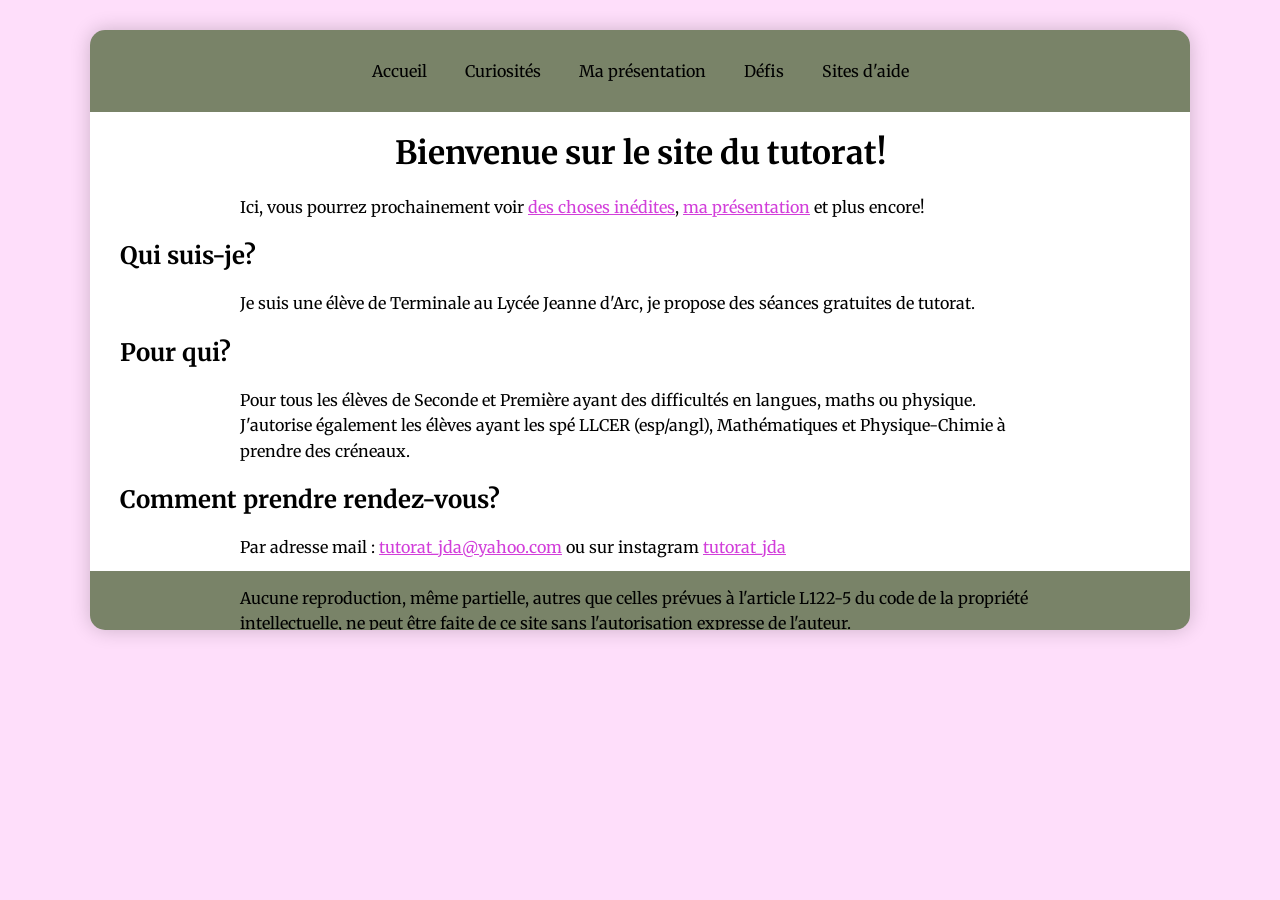
<file: index.html>
<!DOCTYPE html>
<html lang="fr">
<head>
  <meta charset="UTF-8">
  <title>Tutorat Jeanne d'Arc</title>
</head>
<div class="page">
<body>
    <nav> 
        <a href=index.html> Accueil </a>
        <a href=curiosites.html> Curiosités</a>
        <a href=presentation.html> Ma présentation </a>
        <a href=defis.html> Défis</a>
        <a href=sites.html> Sites d'aide</a>
    </nav>
    <link rel="preconnect" href="https://fonts.googleapis.com">
<link rel="preconnect" href="https://fonts.gstatic.com" crossorigin>
<link href="https://fonts.googleapis.com/css2?family=Merriweather:ital,opsz,wght@0,18..144,300..900;1,18..144,300..900&display=swap" rel="stylesheet">
    <link rel="stylesheet" href="style.css">
  <h1>Bienvenue sur le site du tutorat!</h1>
  <p>Ici, vous pourrez prochainement voir <a href=curiosites.html>des choses inédites</a>, <a href=presentation.html>ma présentation</a> et plus encore!</p>
  <h2>Qui suis-je?</h2>
  <p> Je suis une élève de Terminale au Lycée Jeanne d'Arc, je propose des séances gratuites de tutorat.</p>
  <h2>Pour qui?</h2>
  <p>Pour tous les élèves de Seconde et Première ayant des difficultés en langues, maths ou physique. J'autorise également les élèves ayant les spé LLCER (esp/angl), Mathématiques et Physique-Chimie à prendre des créneaux.</p>
  <h2>Comment prendre rendez-vous? </h2>
  <p>Par adresse mail : <a href="mailto:tutorat_jda@yahoo.com">tutorat_jda@yahoo.com</a> ou sur instagram <a href=https://www.instagram.com/tutorat_jda/?utm_source=ig_web_button_share_sheet>tutorat_jda</a></p>
</body>
<footer>
    <p> Aucune reproduction, même partielle, autres que celles prévues à l'article L122-5 du code de la propriété intellectuelle, ne peut être faite de ce site sans l'autorisation expresse de l'auteur.</p>
</footer>
</div>
</html>
</file>
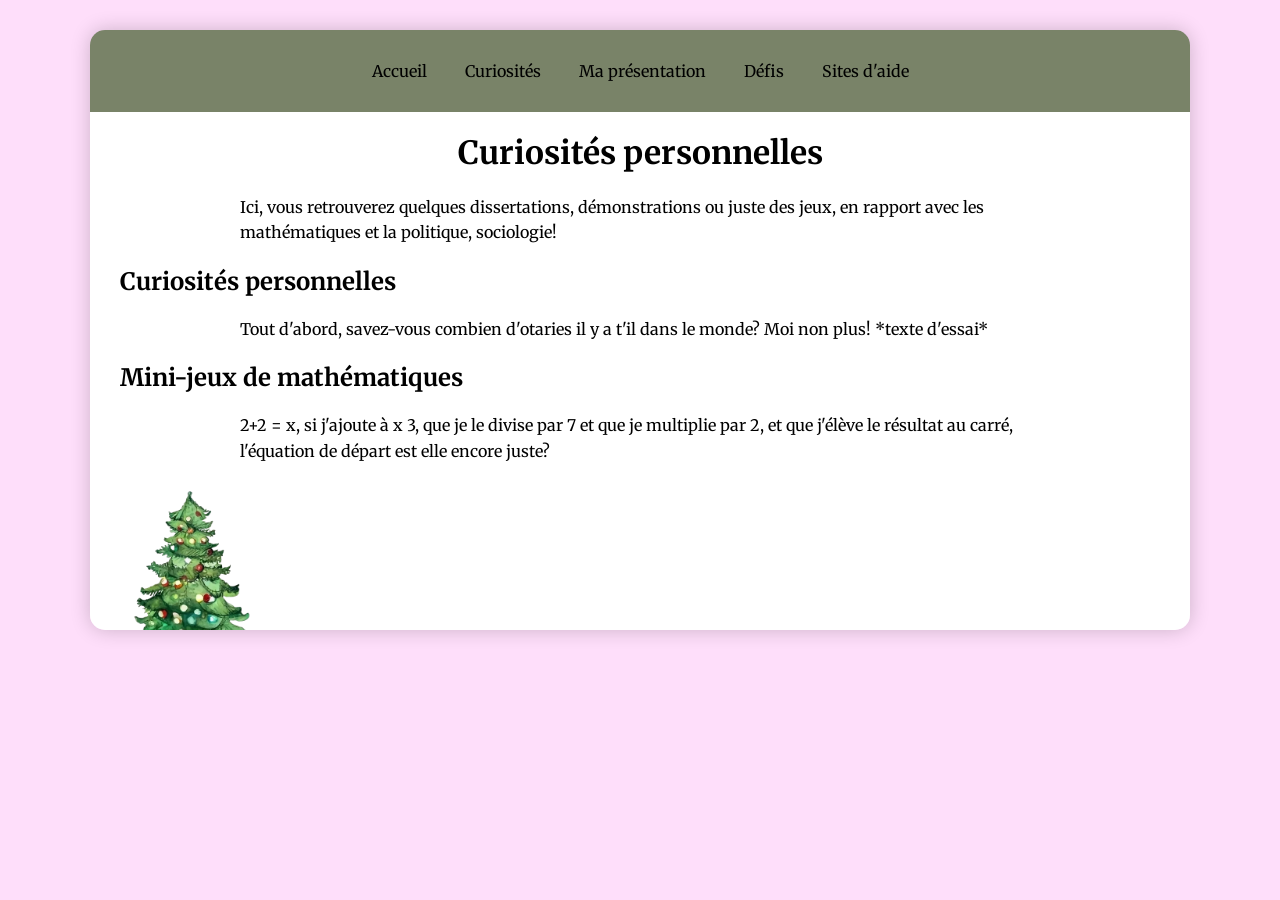
<file: curiosites.html>
<!DOCTYPE html>
<html lang="fr">
    <head>
        <meta charset="UTF-8">
        <title>Tutorat Jeanne d'Arc</title>
    </head>
    <div class="page">
    <body>
         <nav> 
        <a href=index.html> Accueil </a>
        <a href=curiosites.html> Curiosités</a>
        <a href=presentation.html> Ma présentation </a>
        <a href=defis.html> Défis</a>
        <a href=sites.html> Sites d'aide</a>
    </nav>
        <link rel="preconnect" href="https://fonts.googleapis.com">
<link rel="preconnect" href="https://fonts.gstatic.com" crossorigin>
<link href="https://fonts.googleapis.com/css2?family=Merriweather:ital,opsz,wght@0,18..144,300..900;1,18..144,300..900&display=swap" rel="stylesheet">
    <link rel="stylesheet" href="style.css">
        <h1> Curiosités personnelles</h1>
        <p> Ici, vous retrouverez quelques dissertations, démonstrations ou juste des jeux, en rapport avec les mathématiques et la politique, sociologie!</p>
        <h2> Curiosités personnelles </h2>
        <p> Tout d'abord, savez-vous combien d'otaries il y a t'il dans le monde? Moi non plus! *texte d'essai*</p>
        <h2> Mini-jeux de mathématiques </h2>
        <p> 2+2 = x, si j'ajoute à x 3, que je le divise par 7 et que je multiplie par 2, et que j'élève le résultat au carré, l'équation de départ est elle encore juste?</p>
        <img src="tree.png" width="200px">
</body>

    <footer>
        <p> Aucune reproduction, même partielle, autres que celles prévues à l'article L122-5 du code de la propriété intellectuelle, ne peut être faite de ce site sans l'autorisation expresse de l'auteur.</p>
    </footer>
    </div>
</html>
</file>
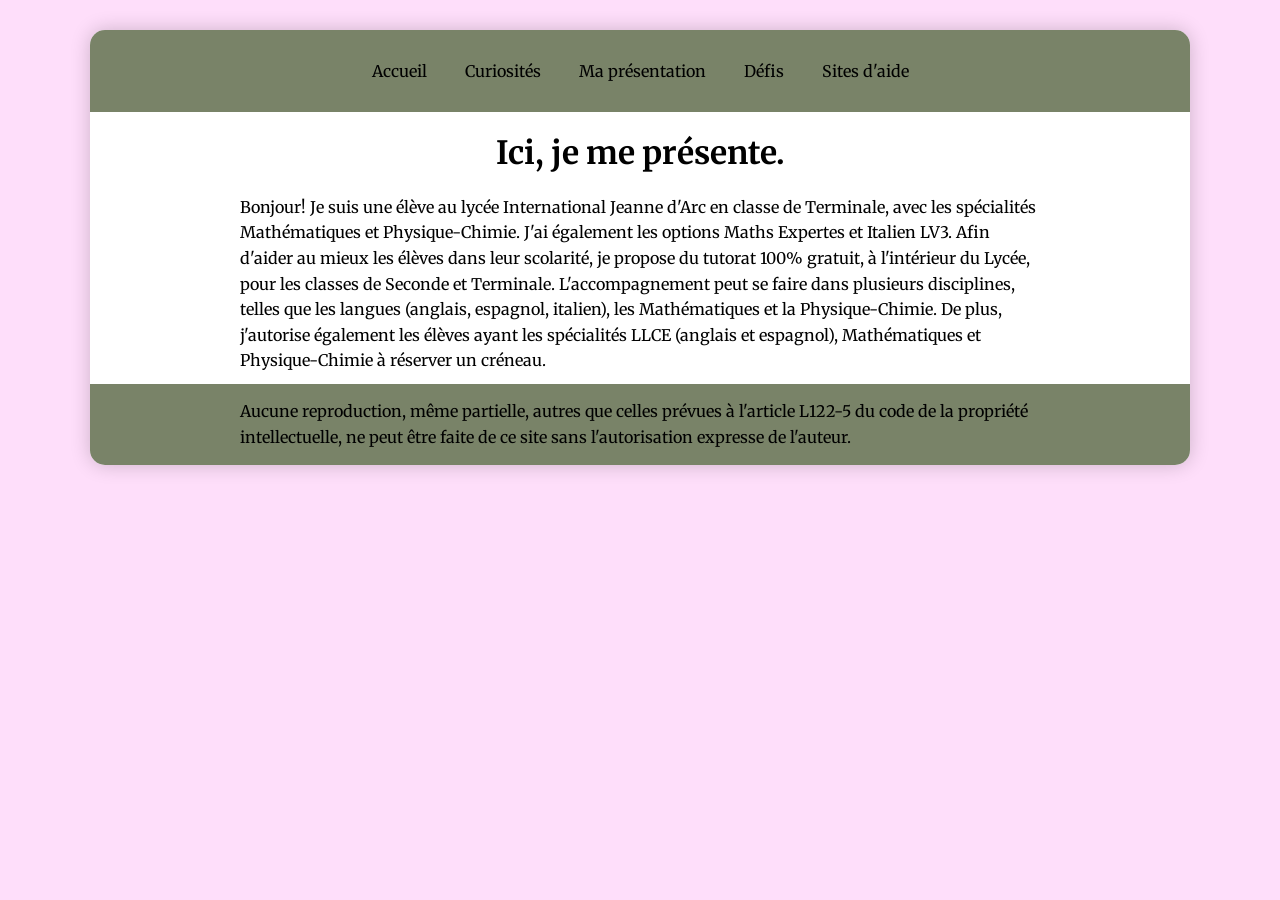
<file: presentation.html>
<!DOCTYPE html>
<html lang="fr">
    <head>
        <meta charset="UTF-8">
        <title>Tutorat Jeanne d'Arc</title>
    </head>
    <div class="page">
    <body>
    <nav> 
        <a href=index.html> Accueil </a>
        <a href=curiosites.html> Curiosités</a>
        <a href=presentation.html> Ma présentation </a>
        <a href=defis.html> Défis</a>
        <a href=sites.html> Sites d'aide</a>
    </nav>
        <link rel="preconnect" href="https://fonts.googleapis.com">
<link rel="preconnect" href="https://fonts.gstatic.com" crossorigin>
<link href="https://fonts.googleapis.com/css2?family=Merriweather:ital,opsz,wght@0,18..144,300..900;1,18..144,300..900&display=swap" rel="stylesheet">
    <link rel="stylesheet" href="style.css">
        <h1> Ici, je me présente.</h1>
        <p>Bonjour!
            Je suis une élève au lycée International Jeanne d'Arc en classe de Terminale, avec les spécialités Mathématiques et Physique-Chimie. J'ai également les options Maths Expertes et Italien LV3.
            Afin d'aider au mieux les élèves dans leur scolarité, je propose du tutorat 100% gratuit, à l'intérieur du Lycée, pour les classes de Seconde et Terminale. L'accompagnement peut se faire dans plusieurs disciplines, telles que les langues (anglais, espagnol, italien), les Mathématiques et la Physique-Chimie.
            De plus, j'autorise également les élèves ayant les spécialités LLCE (anglais et espagnol), Mathématiques et Physique-Chimie à réserver un créneau.
        </p>
    </body>

    <footer>
        <p> Aucune reproduction, même partielle, autres que celles prévues à l'article L122-5 du code de la propriété intellectuelle, ne peut être faite de ce site sans l'autorisation expresse de l'auteur.</p>
    </footer>
    </div>
</html>
</file>
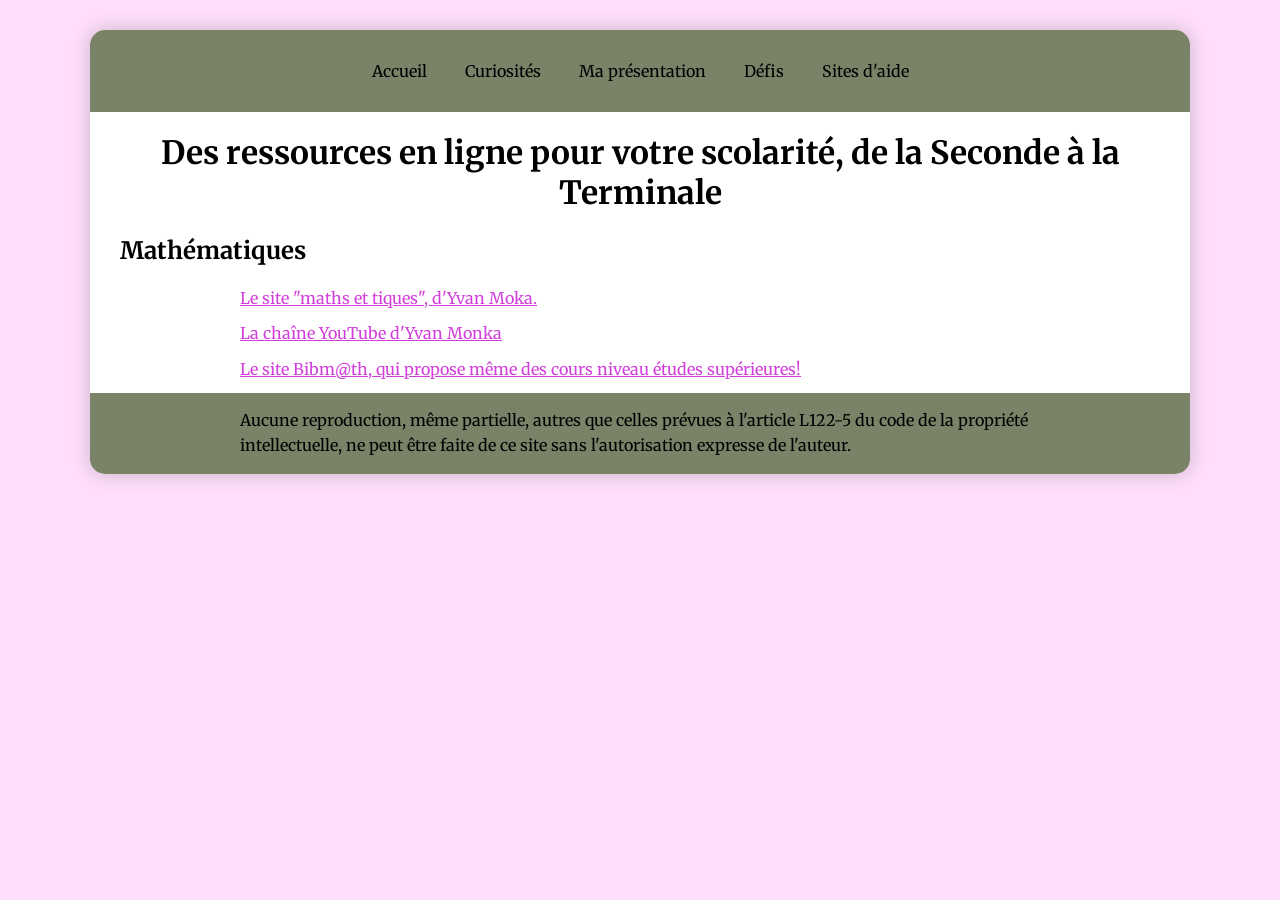
<file: sites.html>
<!DOCTYPE html>
<html lang="fr">
    <head>
        <meta charset="UTF-8">
        <title>Tutorat Jeanne d'Arc</title>
    </head>
    <div class="page">
    <body>
        <link rel=stylesheet href=style.css>
         <link rel="preconnect" href="https://fonts.googleapis.com">
        <link rel="preconnect" href="https://fonts.gstatic.com" crossorigin>
        <link href="https://fonts.googleapis.com/css2?family=Merriweather:ital,opsz,wght@0,18..144,300..900;1,18..144,300..900&display=swap" rel="stylesheet">
    <link rel="stylesheet" href="style.css">
         <nav>
            <a href=index.html> Accueil</a>
            <a href=curiosites.html> Curiosités</a>
            <a href=presentation.html> Ma présentation</a>
            <a href=defis.html> Défis</a>
            <a href=sites.html> Sites d'aide</a>
        </nav>
        <h1> Des ressources en ligne pour votre scolarité, de la Seconde à la Terminale</h1>
        <h2> Mathématiques </h2>
        <p> <a href="https://www.maths-et-tiques.fr"> Le site "maths et tiques", d'Yvan Moka.</a> </p>
        <p> <a href="https://www.youtube.com/channel/UCaDqmzanCq4ZYhdEm0Df9Qg"> La chaîne YouTube d'Yvan Monka</a></p>
        <p> <a href="https://www.bibmath.net"> Le site Bibm@th, qui propose même des cours niveau études supérieures!</a></p>

    </body>

    <footer>
        <p> Aucune reproduction, même partielle, autres que celles prévues à l'article L122-5 du code de la propriété intellectuelle, ne peut être faite de ce site sans l'autorisation expresse de l'auteur.</p>
    </footer>
    </div>
</html>
</file>
<file: style.css>
@import url('https://fonts.googleapis.com/css2?family=Merriweather:wght@300;400;700&display=swap');

body {
  background-color: #fedefa; /* fond du site */
  margin: 0px;
  padding: 0px;
  font-family:"Merriweather", serif;
  background-repeat: no-repeat;
  background-position: center;
}

.page {
  background-color: #ffffff;
  max-width: 1100px;
  max-height: 600px;
  background-size: cover;
  background-position: center;
  margin: 30px auto;
  padding: 0px;

  border-radius: 15px;
  box-shadow: 0 0 20px rgba(0,0,0,0.2);
  overflow-y: auto;
}

h1 {
  text-align: center;
  color: #000000;
}

h2 {
  color: #000000;
  margin-left: 30px;
}

p {
  line-height: 1.6;
  max-width: 800px;
  margin: 10px auto;
}

a {
  color: rgb(210, 62, 218);
}

nav{
 border:none;
 background-color:	rgb(121, 131, 104);
 padding: 31px;
 text-align: center;
 text-size-adjust: initial;
 width: 100%;
 box-sizing: border-box;
}

nav a{
 border: none;
 color:#000000;
 margin: 0 17px;
 font-weight: 400;
 outline: none;
 display: inline-block;
 text-decoration: none;
}

nav, nav * {
  border: none ;
}

footer {
 background-color: 	rgb(121, 131, 104);
 text-size-adjust: var(2px);
 text-align: left;
 padding: 5px;
 margin-top: 0px;
}
</file>
